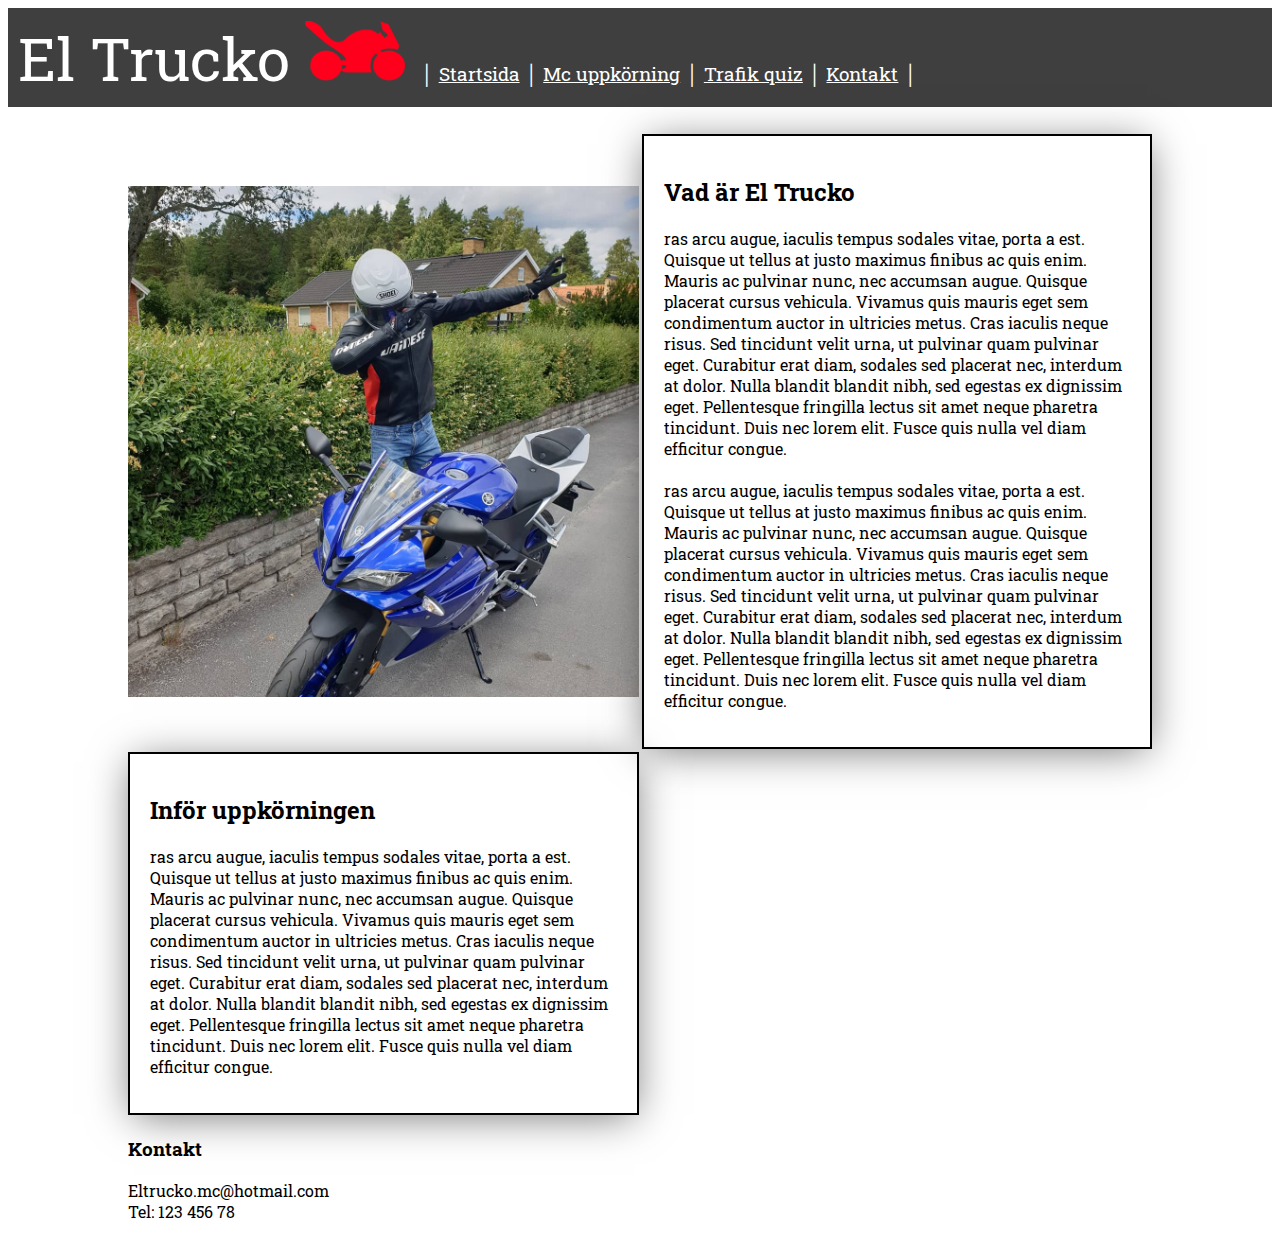
<file: index.html>
<!DOCTYPE html>
<html lang="sv" dir="ltr">

<head>
  <meta charset="utf-8">
  <meta name="viewport" content="width=device-width, initial-scale=1.0">
  <link rel="stylesheet" type="text/css" href="css/style.css">
  <link rel="stylesheet" type="text/css" href="css/grid.css">
  <title>Olle's Körskola</title>
  <link href="https://fonts.googleapis.com/css?family=Roboto+Slab&display=swap" rel="stylesheet">
</head>

<body>

  <header>
    <h>El Trucko</h>
    <img id="logo" src="img/logo.jpeg" width="100" height="60" alt="Bild av en motorcyckel">
    <div class="navButtons">
      │
      <a href="index.html" style="color: white">Startsida</a>
      │
      <a href="index2.html" style="color: white">Mc uppkörning</a>
      │
      <a href="index3.html" style="color: white">Trafik quiz</a>
      │
      <a href="#footer" style="color: white">Kontakt</a>
      │

    </div>
  </header>
  <div class="container">
    <img src="img/yamaha.jpeg" id="yamaha" alt="en kille som står vid en motorcykel">
    <section>
      <h2>Vad är El Trucko</h2>
      <p>ras arcu augue, iaculis tempus sodales vitae, porta a est. Quisque ut tellus at justo maximus finibus ac quis enim. Mauris ac pulvinar nunc, nec accumsan augue. Quisque placerat cursus vehicula. Vivamus quis mauris eget sem condimentum
        auctor in ultricies metus. Cras iaculis neque risus. Sed tincidunt velit urna, ut pulvinar quam pulvinar eget. Curabitur erat diam, sodales sed placerat nec, interdum at dolor. Nulla blandit blandit nibh, sed egestas ex dignissim eget.
        Pellentesque fringilla lectus sit amet neque pharetra tincidunt. Duis nec lorem elit. Fusce quis nulla vel diam efficitur congue.
        <br><br>
        ras arcu augue, iaculis tempus sodales vitae, porta a est. Quisque ut tellus at justo maximus finibus ac quis enim. Mauris ac pulvinar nunc, nec accumsan augue. Quisque placerat cursus vehicula. Vivamus quis mauris eget sem condimentum
        auctor
        in ultricies metus. Cras iaculis neque risus. Sed tincidunt velit urna, ut pulvinar quam pulvinar eget. Curabitur erat diam, sodales sed placerat nec, interdum at dolor. Nulla blandit blandit nibh, sed egestas ex dignissim eget.
        Pellentesque
        fringilla lectus sit amet neque pharetra tincidunt. Duis nec lorem elit. Fusce quis nulla vel diam efficitur congue.
      </p>
    </section>
    <section id="section-2">
      <h2>Inför uppkörningen</h2>
      <p>ras arcu augue, iaculis tempus sodales vitae, porta a est. Quisque ut tellus at justo maximus finibus ac quis enim. Mauris ac pulvinar nunc, nec accumsan augue. Quisque placerat cursus vehicula. Vivamus quis mauris eget sem condimentum
        auctor in ultricies metus. Cras iaculis neque risus. Sed tincidunt velit urna, ut pulvinar quam pulvinar eget. Curabitur erat diam, sodales sed placerat nec, interdum at dolor. Nulla blandit blandit nibh, sed egestas ex dignissim eget.
        Pellentesque fringilla lectus sit amet neque pharetra tincidunt. Duis nec lorem elit. Fusce quis nulla vel diam efficitur congue.</p>
    </section>
    <div id="filler"></div>
    <footer id="footer">
      <h3>Kontakt</h3>
      <p> Eltrucko.mc@hotmail.com <br>
        Tel: 123 456 78 </p>
    </footer>


  </div>
</body>

</html>
</file>
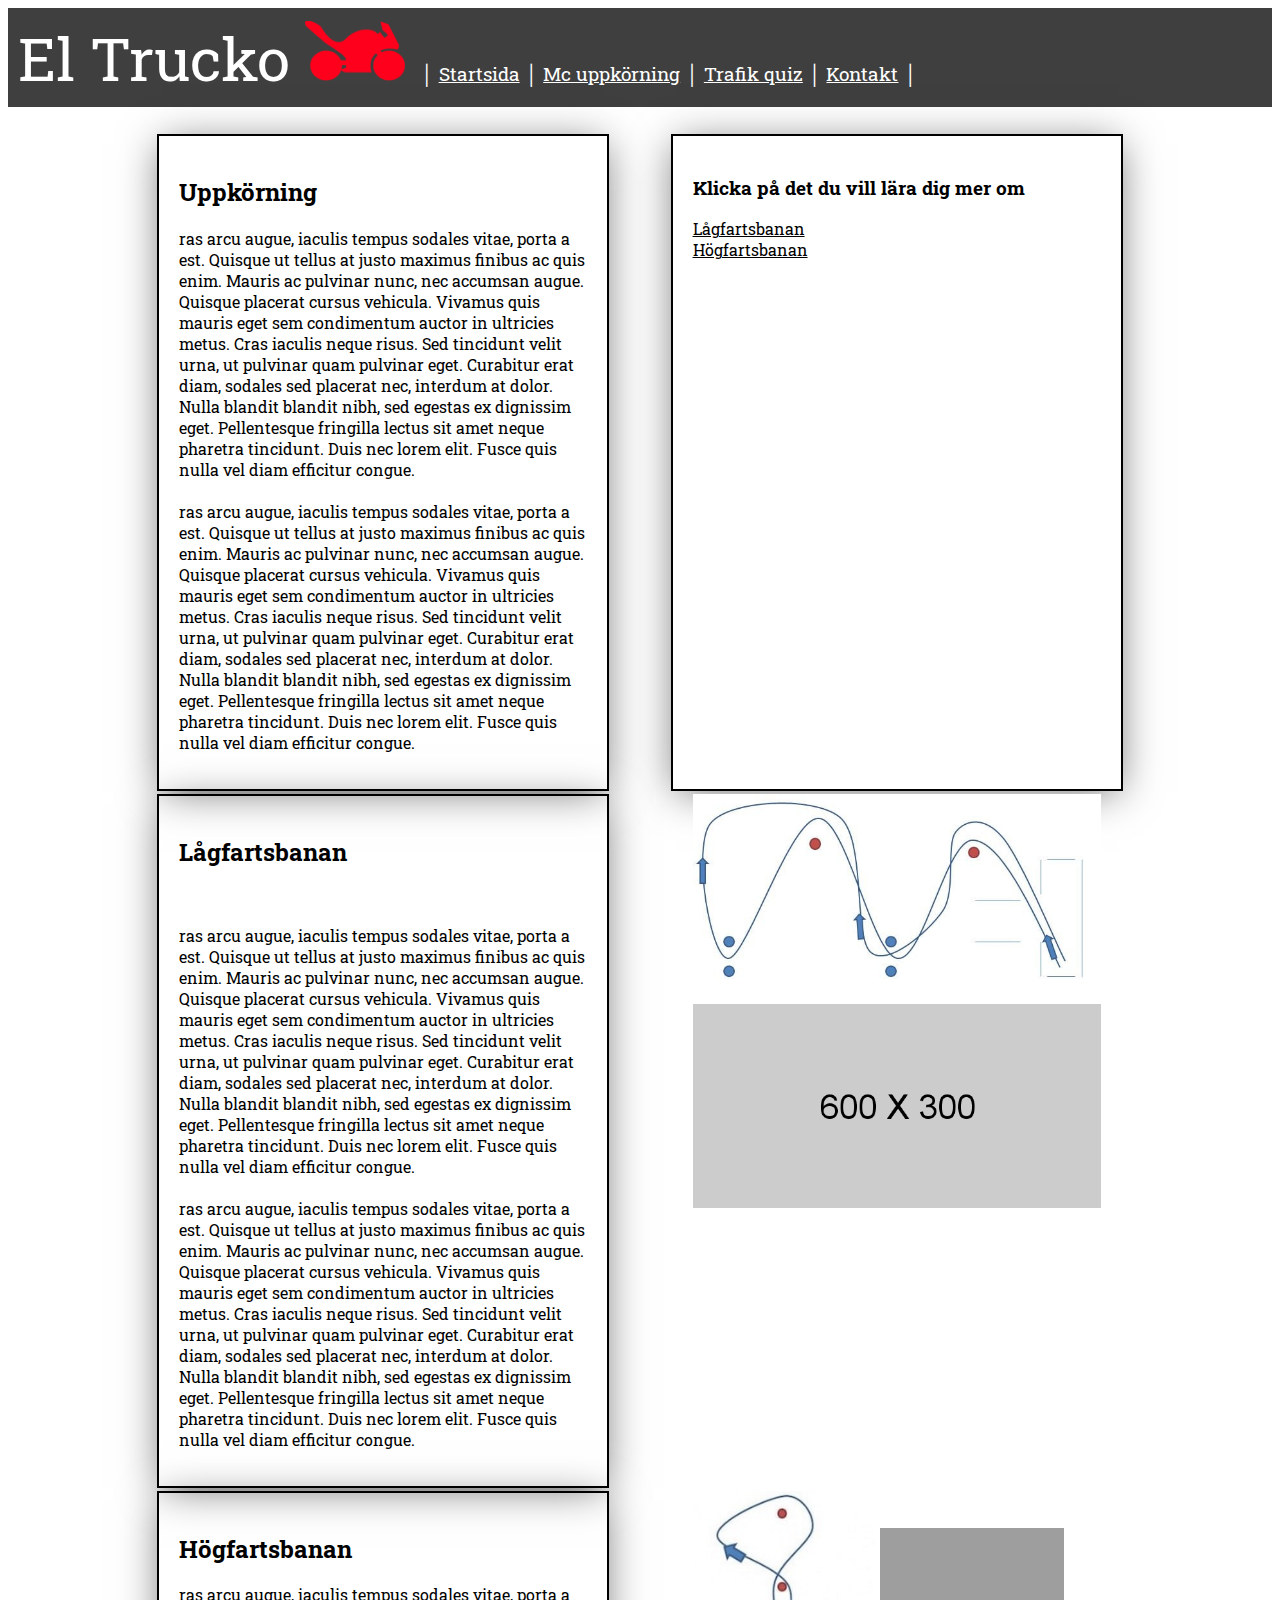
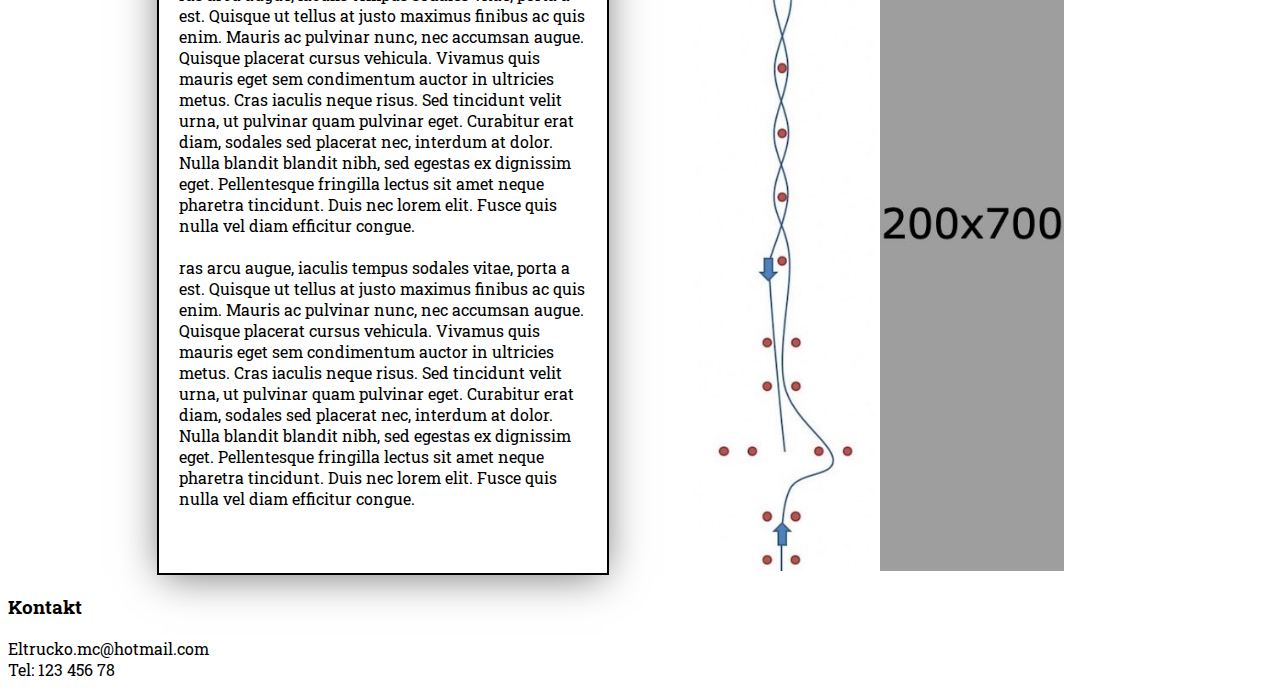
<file: index2.html>
<!DOCTYPE html>

<head>
  <meta charset="utf-8">
  <meta name="viewport" content="width=device-width, initial-scale=1.0">
  <link rel="stylesheet" type="text/css" href="css/style.css">
  <link rel="stylesheet" type="text/css" href="css/grid.css">
  <title>Mc uppkörning</title>
  <link href="https://fonts.googleapis.com/css?family=Roboto+Slab&display=swap" rel="stylesheet">
</head>

<body>
  <header>
    <h>El Trucko</h>
    <img id="logo" src="img/logo.jpeg" width="100" height="60" alt="Bild av en motorcyckel">
    <div class="navButtons">
      │
      <a href="index.html" style="color: white">Startsida</a>
      │
      <a href="index2.html" style="color: white">Mc uppkörning</a>
      │
      <a href="index3.html" style="color: white">Trafik quiz</a>
      │
      <a href="#footer" style="color: white">Kontakt</a>
      │

    </div>
  </header>
  <div class="container">
    <section class="contsize">
      <h2>Uppkörning</h2>
      <p>ras arcu augue, iaculis tempus sodales vitae, porta a est. Quisque ut tellus at justo maximus finibus ac quis enim. Mauris ac pulvinar nunc, nec accumsan augue. Quisque placerat cursus vehicula. Vivamus quis mauris eget sem condimentum
        auctor in ultricies metus. Cras iaculis neque risus. Sed tincidunt velit urna, ut pulvinar quam pulvinar eget. Curabitur erat diam, sodales sed placerat nec, interdum at dolor. Nulla blandit blandit nibh, sed egestas ex dignissim eget.
        Pellentesque fringilla lectus sit amet neque pharetra tincidunt. Duis nec lorem elit. Fusce quis nulla vel diam efficitur congue.
        <br><br>
        ras arcu augue, iaculis tempus sodales vitae, porta a est. Quisque ut tellus at justo maximus finibus ac quis enim. Mauris ac pulvinar nunc, nec accumsan augue. Quisque placerat cursus vehicula. Vivamus quis mauris eget sem condimentum auctor
        in ultricies metus. Cras iaculis neque risus. Sed tincidunt velit urna, ut pulvinar quam pulvinar eget. Curabitur erat diam, sodales sed placerat nec, interdum at dolor. Nulla blandit blandit nibh, sed egestas ex dignissim eget. Pellentesque
        fringilla lectus sit amet neque pharetra tincidunt. Duis nec lorem elit. Fusce quis nulla vel diam efficitur congue.
      </p>
    </section>
    <section class="contsize">
      <h3>Klicka på det du vill lära dig mer om</h3>
      <a href="#låg" style="color: black">Lågfartsbanan</a> <br>
      <a href="#hög" style="color: black">Högfartsbanan</a>
    </section>
    <section class="contsize">
      <h2>Lågfartsbanan</h2>
      <br>
      <p>ras arcu augue, iaculis tempus sodales vitae, porta a est. Quisque ut tellus at justo maximus finibus ac quis enim. Mauris ac pulvinar nunc, nec accumsan augue. Quisque placerat cursus vehicula. Vivamus quis mauris eget sem condimentum
        auctor in ultricies metus. Cras iaculis neque risus. Sed tincidunt velit urna, ut pulvinar quam pulvinar eget. Curabitur erat diam, sodales sed placerat nec, interdum at dolor. Nulla blandit blandit nibh, sed egestas ex dignissim eget.
        Pellentesque fringilla lectus sit amet neque pharetra tincidunt. Duis nec lorem elit. Fusce quis nulla vel diam efficitur congue.
        <br><br>
        ras arcu augue, iaculis tempus sodales vitae, porta a est. Quisque ut tellus at justo maximus finibus ac quis enim. Mauris ac pulvinar nunc, nec accumsan augue. Quisque placerat cursus vehicula. Vivamus quis mauris eget sem condimentum auctor
        in ultricies metus. Cras iaculis neque risus. Sed tincidunt velit urna, ut pulvinar quam pulvinar eget. Curabitur erat diam, sodales sed placerat nec, interdum at dolor. Nulla blandit blandit nibh, sed egestas ex dignissim eget. Pellentesque
        fringilla lectus sit amet neque pharetra tincidunt. Duis nec lorem elit. Fusce quis nulla vel diam efficitur congue.
      </p>
    </section>
    <div class="contsize">
      <img id="lågbild" src="img/låg.jpeg">
      <img id="testbild" src="img/600.jpeg" alt="">
    </div>
    <section class="contsize">
      <h2>Högfartsbanan</h2>
      <p>ras arcu augue, iaculis tempus sodales vitae, porta a est. Quisque ut tellus at justo maximus finibus ac quis enim. Mauris ac pulvinar nunc, nec accumsan augue. Quisque placerat cursus vehicula. Vivamus quis mauris eget sem condimentum
        auctor in ultricies metus. Cras iaculis neque risus. Sed tincidunt velit urna, ut pulvinar quam pulvinar eget. Curabitur erat diam, sodales sed placerat nec, interdum at dolor. Nulla blandit blandit nibh, sed egestas ex dignissim eget.
        Pellentesque fringilla lectus sit amet neque pharetra tincidunt. Duis nec lorem elit. Fusce quis nulla vel diam efficitur congue.
        <br><br>
        ras arcu augue, iaculis tempus sodales vitae, porta a est. Quisque ut tellus at justo maximus finibus ac quis enim. Mauris ac pulvinar nunc, nec accumsan augue. Quisque placerat cursus vehicula. Vivamus quis mauris eget sem condimentum auctor
        in ultricies metus. Cras iaculis neque risus. Sed tincidunt velit urna, ut pulvinar quam pulvinar eget. Curabitur erat diam, sodales sed placerat nec, interdum at dolor. Nulla blandit blandit nibh, sed egestas ex dignissim eget. Pellentesque
        fringilla lectus sit amet neque pharetra tincidunt. Duis nec lorem elit. Fusce quis nulla vel diam efficitur congue.
      </p>
    </section>
    <div class="contsize">
      <img id="högbild" src="img/hög.jpeg">
      <img id="test123" src="img/test1234.jpeg">
    </div>
  </div>
  <footer id="footer-2">
    <h3>Kontakt</h3>
    <p> Eltrucko.mc@hotmail.com <br>
      Tel: 123 456 78 </p>
  </footer>

</body>

</html>
</file>
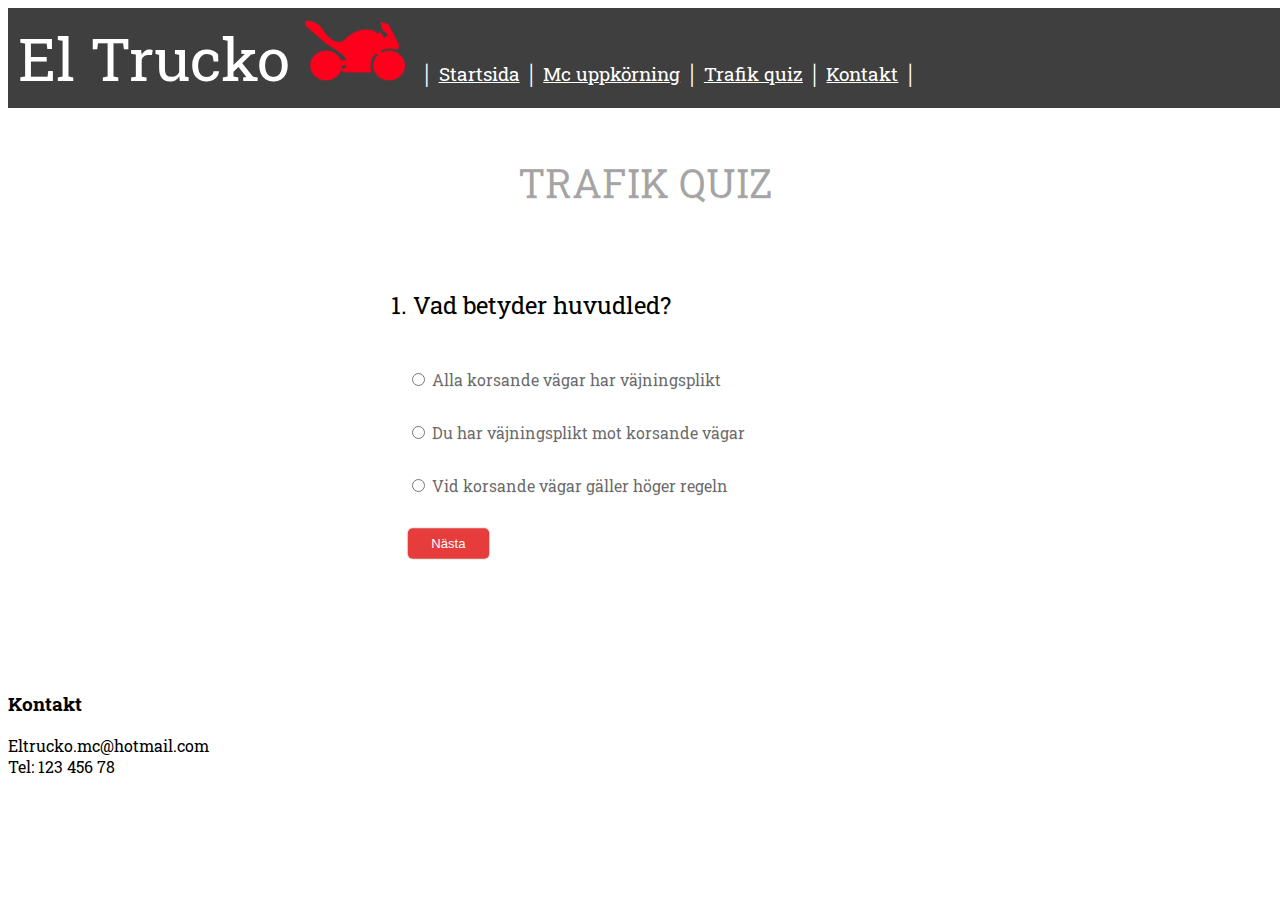
<file: index3.html>
<!DOCTYPE html>
<html>

<head>
  <meta charset="utf-8">
  <meta name="viewport" content="width=device-width, initial-scale=1.0">
  <link rel="stylesheet" type="text/css" href="css/style.css">
  <link rel="stylesheet" type="text/css" href="css/grid.css">
  <link rel="stylesheet" type="text/css" href="css/quiz.css">
  <title>Mc uppkörning</title>
  <link href="https://fonts.googleapis.com/css?family=Roboto+Slab&display=swap" rel="stylesheet">
</head>

<body>
  <div class="container-3">
    <header>
      <h>El Trucko</h>
      <img id="logo" src="img/logo.jpeg" width="100" height="60" alt="">
      <nav class="navButtons">
        │
        <a href="index.html" style="color: white">Startsida</a>
        │
        <a href="index2.html" style="color:white">Mc uppkörning</a>
        │
        <a href="index3.html" style="color:white">Trafik quiz</a>
        │
        <a href="#footer-3" style="color:white">Kontakt</a>
        │
      </nav>
    </header>
  </div>

  <div class="quiz-container">
    <div class="title">Trafik quiz</div>
    <div id="question" class="question"></div>
    <label class="option">
      <input type="radio" name="option" value="1" />
      <span class="option1"></span>
    </label>
    <label class="option">
      <input type="radio" name="option" value="2" />
      <span class="option2"></span>
    </label>
    <label class="option">
      <input type="radio" name="option" value="3" />
      <span class="option3"></span>
    </label>
    <!-- Buttons -->
    <div class="controls">
      <button class="next">Nästa</button>
    </div>
  </div>
  <div class="result">
  </div>
  <footer id="footer-3">
    <h3>Kontakt</h3>
    <p> Eltrucko.mc@hotmail.com <br>
      Tel: 123 456 78 </p>
  </footer>
  <script src="js/questions.js"></script>
  <script src="js/quiz.js"></script>
</body>

</html>
</file>
<file: css/style.css>
body {
  font-family: 'Roboto Slab', serif;
}

header {
  text-align: left;
  font-size: 60px;
  background-color: #403F3F;
  padding: 10px;
  color: white;
}

.navButtons {
  display: inline-block;
  text-align: center;
  color: white;
  font-size: 1.5vw;
  /* -webkit-box-shadow: 0px 5px 40px -5px rgba(0, 0, 0, 0.57);
  -moz-box-shadow: 0px 5px 40px -5px rgba(0, 0, 0, 0.57); */
  width: auto;
  margin: auto;
}

section {
  border: 2px solid black;
  padding: 20px;
  color: black;
  -webkit-box-shadow: 0px 5px 40px -5px rgba(0, 0, 0, 0.57);
  -moz-box-shadow: 0px 5px 40px -5px rgba(0, 0, 0, 0.57);
}

#section-2 {
  border: 2px solid black;
  color: black;
}

nav a:hover {
  text-decoration: none;
}

#footer-3 {
  bottom: 10px;
  position: absolute;
}

#nav-2 {
  text-align: center;
  color: white;
}

#menu_nav :hover {
  text-decoration: none;
}

#upp {
  border: 2px solid black;
}

#yamaha {
  object-fit: cover;
  width: 100%;
  height: auto;
  margin-top: auto;
  margin-bottom: auto;
}

.contsize {
  width: 80%;
  margin-left: auto;
  margin-right: auto;
}

#högbild, #test123 {
  margin-top: auto;
  margin-bottom: auto;
  width: 45%;
  height: auto;
}

#lågbild, #testbild {
  width: 100%;
  height: auto;
}
</file>
<file: css/grid.css>
/* INDEX.html*/
.container {
  display: grid;
  grid-template-columns: 1fr 1fr;
  grid-gap: 3px;
  width: 80vw;
  margin-left: auto;
  margin-right: auto;
  margin-top: 3vh;
}

header {
  grid-column: 1/-1;
  grid-row: 1/2
}

nav {
  grid-column: 1/-1;
  grid-row: 1/2;
}

/* INDEX2.html*/
.container-2 {
  display: grid;
  grid-template-columns: repeat(10, 1fr);
  grid-auto-rows: 100px;
  grid-gap: 3px;
}

/*index3.html*/
.container-3 {
  display: grid;
  grid-template-columns: repeat(10, 1fr);
  grid-auto-rows: 100px;
  grid-gap: 3px;
}

@media screen and (max-width: 1020px) {
  .container {
    grid-template-columns: 1fr;
  }

  header {
    grid-column: 1/-1;
    grid-row: 1/3;
  }

  nav {
    grid-column: 1/-1;
    grid-row: 2/3;
  }

  .navButtons>a {
    font-size: 2em;
  }

  footer {
    grid-column: 1/-1;
    grid-row: 22/23;
  }

  #filler {
    position: absolute;
  }
</file>
<file: css/quiz.css>
html {
  box-sizing: border-box;
  height: 98vh;
}

body {
  position: absolute;
  padding-bottom: 20vh;
  width: 99.5vw;
}

.quiz-container {
  text-shadow: 1px 1px white;
  padding: 3rem;
  text-shadow: 0 1px #00000010;
  width: 60%;
  margin: auto;
  display: flex;
  flex-direction: column;
  background: linear-gradient(360deg, transparent, #ffffff);
  height: auto;
}

.quiz-container>* {
  margin-left: 10vw;
}

.title {
  margin: 0;
  margin-bottom: 3rem;
  color: #00000050;
  font-weight: 400;
  font-size: 2.5rem;
  text-align: center;
  text-transform: uppercase;
}

.question {
  margin-bottom: 2rem;
  margin-top: 2rem;
  font-size: 1.5rem;
}

.option {
  padding: 1rem;
  color: #00000095;
  background: rgba(255, 255, 255, 0.1);
  width: 100%;
  border-radius: 5px;
  transition: all 0.3s;
}

.option:hover {
  background: rgba(255, 255, 255, 0.4);
}

.option input:checked .option {
  background: #08038c;
  color: #000;
}

.controls>* {
  margin: 1rem;
}

button {
  padding: 0.5rem 1.5rem;
  border: none;
  box-shadow: 0 0 0 1px rgba(0, 0, 0, 0.1);
  border-radius: 5px;
  font-weight: 300;
  color: white;
  outline: none;
  transform: scale(0.98);
  transition: all 0.2s;
}

button.previous {
  background: #c84630;
}

button.next {
  background: #e63c3c;
}

button.restart {
  background: #0cf574;
  color: #00000050;
  font-size: 2rem;
  margin-bottom: 1rem;
  transition: all 0.4s;
}

button.restart:hover {
  color: #00000098;
}

button:hover,
button:focus {
  transform: scale(1);
  font-weight: 500;
  box-shadow: 1px 1px 1px rgba(255, 255, 255, 0.5);
}

.result {
  display: none;
  flex-direction: column;
  padding: 2rem;
  justify-content: center;
  align-items: center;
  text-align: center;
  font-size: 2.5rem;
  height: auto;
}

.final-score {
  color: #00000099;
  line-height: normal;
}

.summary {
  font-size: 1rem;
  text-shadow: 1px 1px #ffffff50;
  color: #00000099;
  background: rgba(255, 255, 255, 0.4);
  border-radius: 5px;
  display: flex;
  flex-direction: column;
  align-items: flex-start;
  padding: 0 2rem;
  margin-bottom: 2rem;
}

.summary h1 {
  align-self: center;
}
</file>
